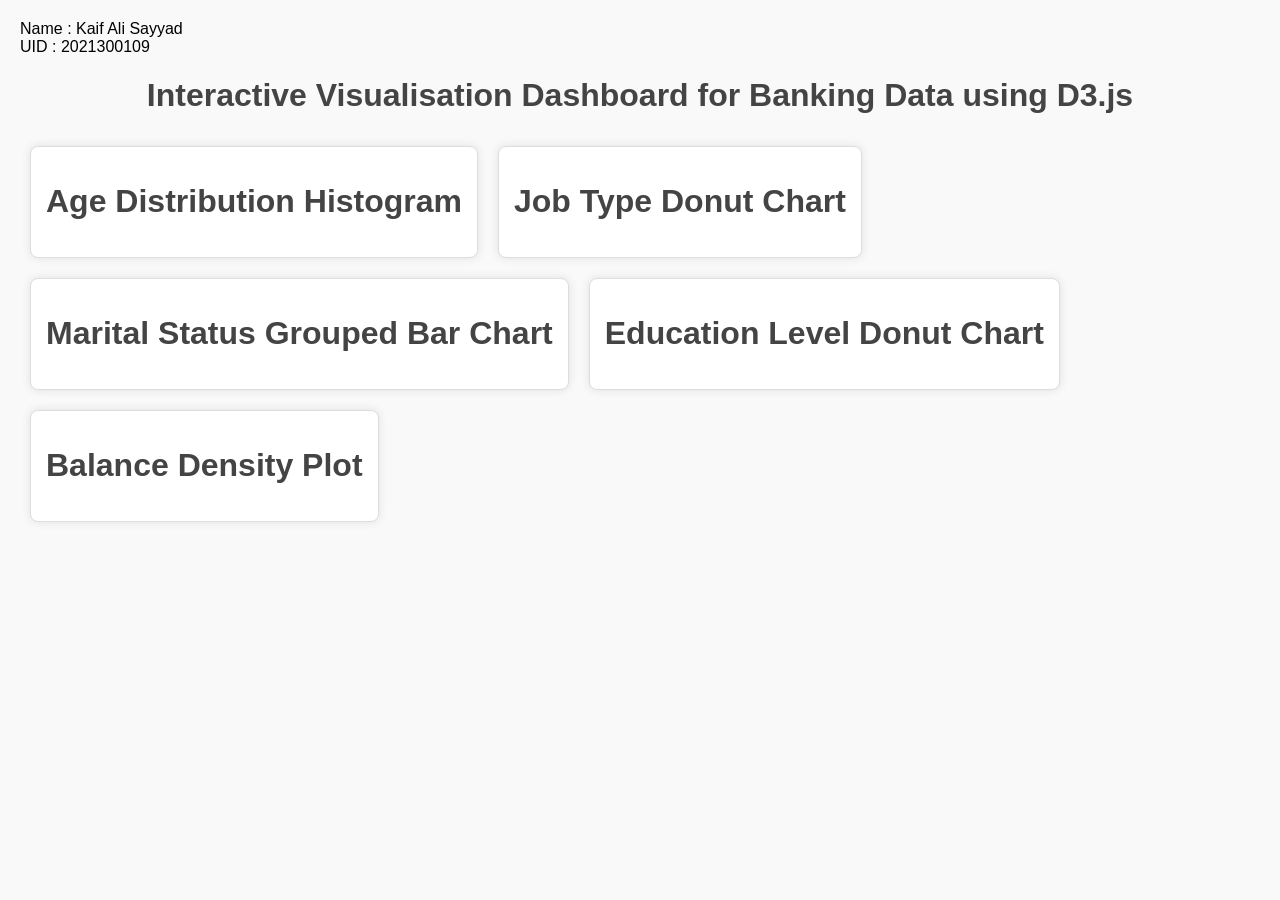
<file: ESE/index.html>
<!DOCTYPE html>
<html lang="en">
<head>
    <meta charset="UTF-8">
    <meta name="viewport" content="width=device-width, initial-scale=1.0">
    <title>D3.js Advanced Interactive Dashboard</title>
    <link rel="stylesheet" href="styles.css">
</head>
<body>
    <div class="container">
        <span>Name : Kaif Ali Sayyad</span>
        <br>
        <span>UID : 2021300109 </span>
        <h1>Interactive Visualisation Dashboard for Banking Data using D3.js</h1>
        <div class="visualizations">
            <div id="vis1" class="visualization"><h1>Age Distribution Histogram</h1></div>
            <div id="vis2" class="visualization"><h1>Job Type Donut Chart</h1></div>
            <div id="vis3" class="visualization"><h1>Marital Status Grouped Bar Chart</h1></div>
            <div id="vis4" class="visualization"><h1>Education Level Donut Chart</h1></div>
            <div id="vis5" class="visualization"><h1>Balance Density Plot</h1></div>
        </div>
    </div>
    <script src="https://d3js.org/d3.v7.min.js"></script>
    <script src="script.js"></script>
</body>
</html>
</file>
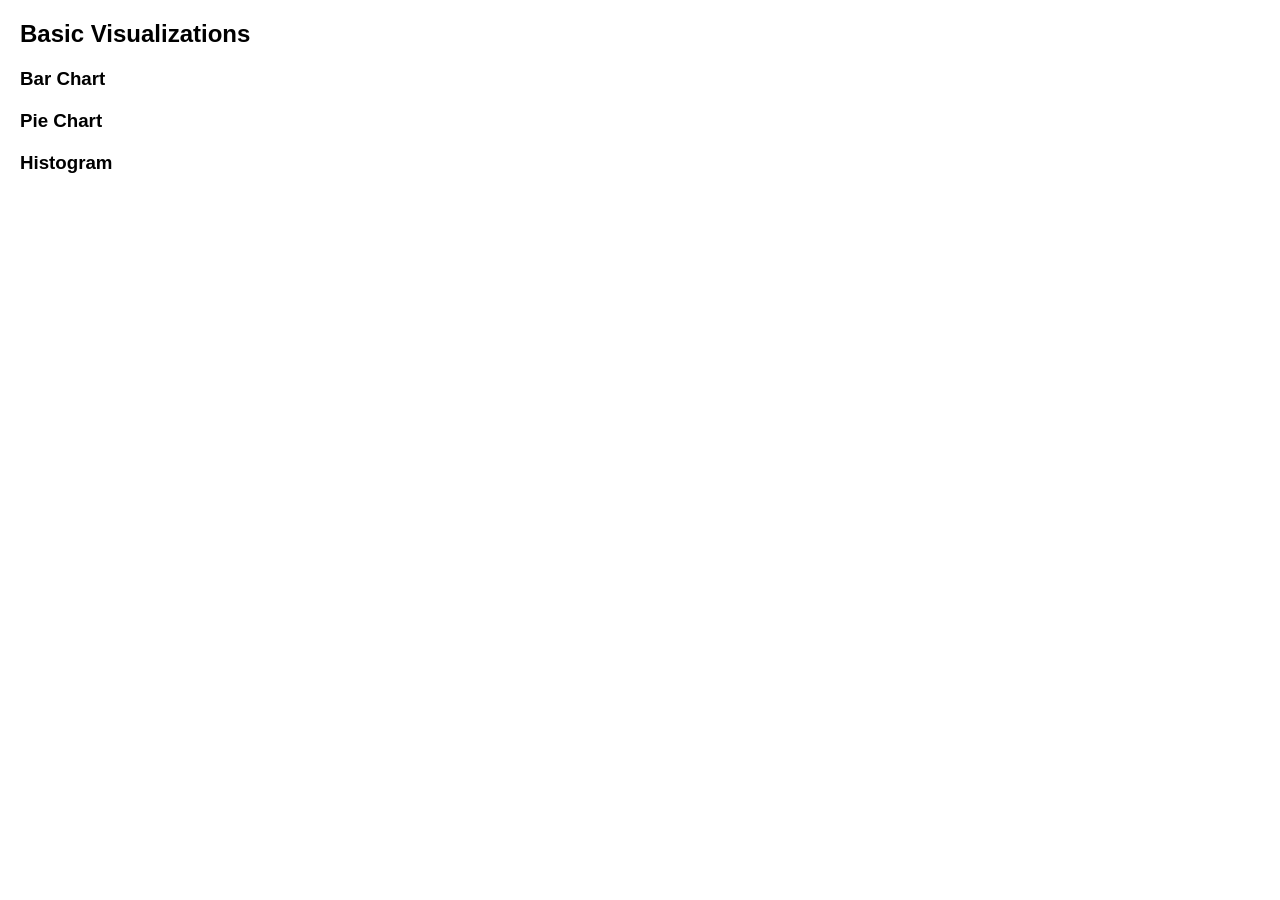
<file: Exp-7/basic_charts.html>
<!DOCTYPE html>
<html lang="en">

<head>
    <meta charset="UTF-8">
    <meta name="viewport" content="width=device-width, initial-scale=1.0">
    <title>D3.js Data Visualizations</title>
    <script src="https://d3js.org/d3.v7.min.js"></script>
    <style>
        body {
            font-family: Arial, sans-serif;
            margin: 20px;
        }

        .chart {
            margin: 20px 0;
        }
    </style>
</head>

<body>
    <h2>Basic Visualizations</h2>

    <h3>Bar Chart</h3>
    <div class="chart" id="bar-chart"></div>

    <h3>Pie Chart</h3>
    <div class="chart" id="pie-chart"></div>

    <h3>Histogram</h3>
    <div class="chart" id="histogram"></div>

    <script>
        // Load the data from the CSV file
        d3.csv("Churn_Modelling.csv").then(data => {
            // Format the data, converting necessary fields to numbers
            data.forEach(d => {
                d.CreditScore = +d.CreditScore;
                d.Age = +d.Age;
                d.Tenure = +d.Tenure;
                d.Balance = +d.Balance;
                d.NumOfProducts = +d.NumOfProducts;
                d.HasCrCard = +d.HasCrCard;
                d.IsActiveMember = +d.IsActiveMember;
                d.EstimatedSalary = +d.EstimatedSalary;
                d.Exited = +d.Exited;
            });

            // Call the functions to create the visualizations
            createBarChart(data);
            createPieChart(data);
            createHistogram(data);
        });

        // Helper function to create scales
        function createAxis(svg, x, y, height) {
            svg.append("g")
                .attr("transform", `translate(0,${height})`)
                .call(d3.axisBottom(x));

            svg.append("g")
                .call(d3.axisLeft(y));
        }

        // Create Bar Chart
        function createBarChart(data) {
            const margin = { top: 20, right: 30, bottom: 40, left: 50 },
                width = 600 - margin.left - margin.right,
                height = 400 - margin.top - margin.bottom;

            const svg = d3.select("#bar-chart")
                .append("svg")
                .attr("width", width + margin.left + margin.right)
                .attr("height", height + margin.top + margin.bottom)
                .append("g")
                .attr("transform", `translate(${margin.left},${margin.top})`);

            // Group data by Geography
            const geographyCounts = d3.rollup(data, v => v.length, d => d.Geography);
            const x = d3.scaleBand()
                .domain(Array.from(geographyCounts.keys()))
                .range([0, width])
                .padding(0.1);

            const y = d3.scaleLinear()
                .domain([0, d3.max(geographyCounts, d => d[1])])
                .nice()
                .range([height, 0]);

            createAxis(svg, x, y, height);

            svg.selectAll("rect")
                .data(Array.from(geographyCounts))
                .enter()
                .append("rect")
                .attr("x", d => x(d[0]))
                .attr("y", d => y(d[1]))
                .attr("width", x.bandwidth())
                .attr("height", d => height - y(d[1]))
                .attr("fill", "steelblue");
        }

        // Create Pie Chart
        function createPieChart(data) {
            const width = 450, height = 450, margin = 40;
            const radius = Math.min(width, height) / 2 - margin;

            const svg = d3.select("#pie-chart")
                .append("svg")
                .attr("width", width)
                .attr("height", height)
                .append("g")
                .attr("transform", `translate(${width / 2}, ${height / 2})`);

            const customerExitedCounts = {
                "Exited": data.filter(d => d.Exited === 1).length,
                "Stayed": data.filter(d => d.Exited === 0).length
            };

            const pie = d3.pie().value(d => d[1])(Object.entries(customerExitedCounts));
            const arc = d3.arc().innerRadius(0).outerRadius(radius);

            svg.selectAll('path')
                .data(pie)
                .enter()
                .append('path')
                .attr('d', arc)
                .attr('fill', (d, i) => i === 0 ? 'red' : 'green')
                .attr("stroke", "white")
                .style("stroke-width", "2px");

            // Add labels
            svg.selectAll('text')
                .data(pie)
                .enter()
                .append('text')
                .text(d => `${d.data[0]}: ${d.data[1]}`)
                .attr("transform", d => `translate(${arc.centroid(d)})`)
                .attr("dy", "0.35em")
                .style("text-anchor", "middle")
                .style("fill", "white");
        }

        // Create Histogram
        function createHistogram(data) {
            const margin = { top: 20, right: 30, bottom: 40, left: 50 },
                width = 600 - margin.left - margin.right,
                height = 400 - margin.top - margin.bottom;

            const svg = d3.select("#histogram")
                .append("svg")
                .attr("width", width + margin.left + margin.right)
                .attr("height", height + margin.top + margin.bottom)
                .append("g")
                .attr("transform", `translate(${margin.left},${margin.top})`);

            const x = d3.scaleLinear()
                .domain([d3.min(data, d => d.Age), d3.max(data, d => d.Age)])
                .range([0, width]);

            const bins = d3.bin().domain(x.domain()).thresholds(10)(data.map(d => d.Age));
            const y = d3.scaleLinear()
                .domain([0, d3.max(bins, d => d.length)])
                .range([height, 0]);

            createAxis(svg, x, y, height);

            svg.selectAll("rect")
                .data(bins)
                .enter()
                .append("rect")
                .attr("x", 1)
                .attr("transform", d => `translate(${x(d.x0)},${y(d.length)})`)
                .attr("width", d => x(d.x1) - x(d.x0) - 1)
                .attr("height", d => height - y(d.length))
                .style("fill", "#69b3a2");
        }
    </script>
</body>

</html>
</file>
<file: ESE/styles.css>
body {
    font-family: Arial, sans-serif;
    background-color: #f9f9f9;
    margin: 0;
    padding: 20px;
}

.container {
    width: fit-content;
    max-width: 3500px;
    margin: 0 auto;
}

h1 {
    text-align: center;
    color: #444;
}

.visualizations {
    display: flex;
    flex-wrap: wrap;
    flex-direction: row;
    align-items: center;
    margin-top: 20px;
}

.visualization {
    background-color: #fff;
    border: 1px solid #ddd;
    border-radius: 8px;
    padding: 15px;
    box-shadow: 0px 0px 10px rgba(0, 0, 0, 0.1);
    margin: 10px;
    height: auto;
}

.tooltip {
    position: absolute;
    background-color: rgba(255, 255, 255, 0.8);
    padding: 8px;
    border-radius: 5px;
    font-size: 14px;
    border: 1px solid #ddd;
    pointer-events: none;
    opacity: 0;
}
</file>
